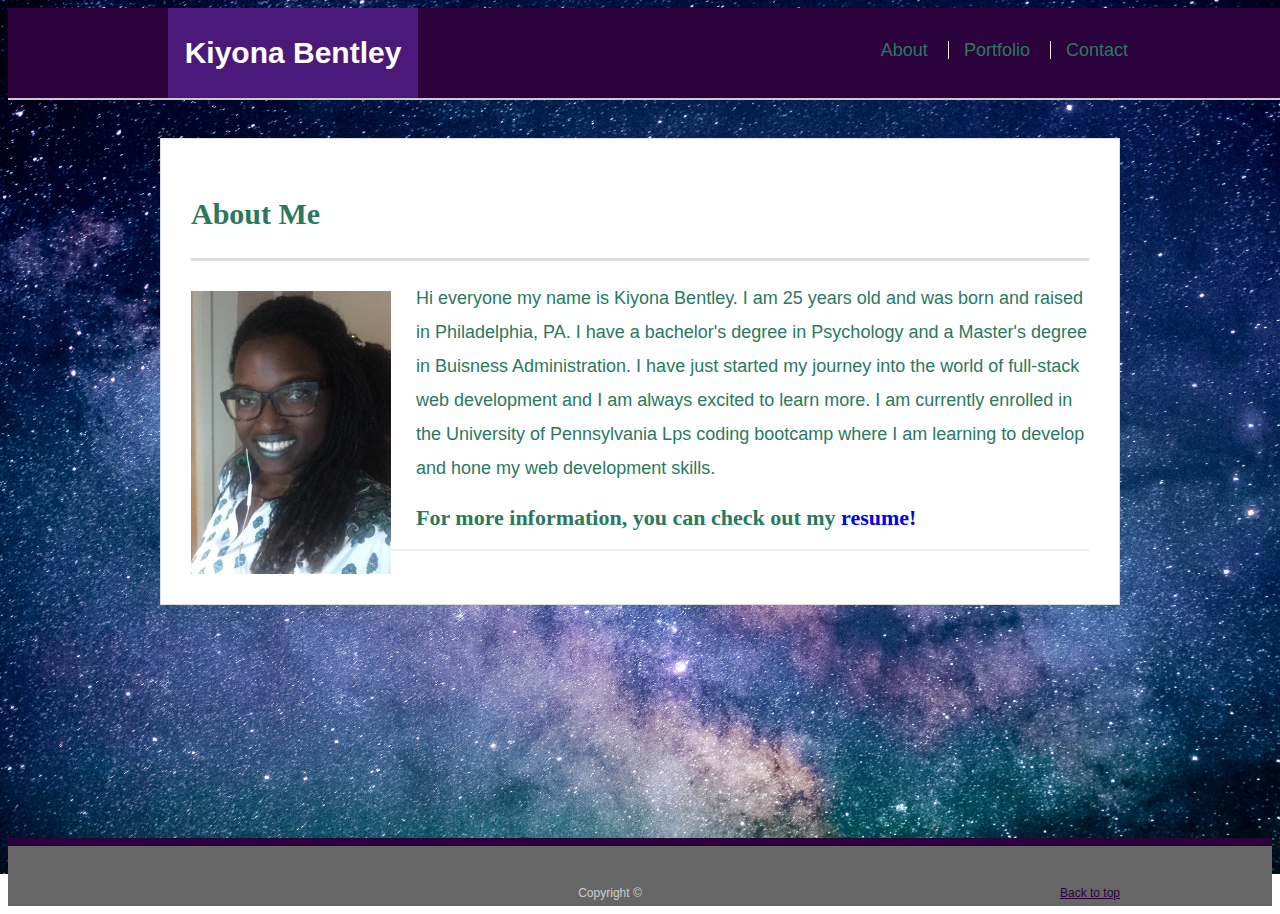
<file: index.html>
<!doctype html>
<html lang="en-us">

<head>
  <meta charset="UTF-8">
  <title>About | Kiyona Bentley</title>
  <link rel="stylesheet" type="text/css" href="./assets/style.css">
  <meta name="viewport" content="width=device-width, initial-scale=1.0">

  <style>
      @media screen and (max-width: 980px, 768px, 640px) {
    
      }
    
      </style>
</head>
    
    <body>
      <header id="masthead">
        <div class="container">
          <a href="index.html" id="logo">Kiyona Bentley</a>
          <nav>
            <a href="index.html">About</a>
            <a href="portfolio.html">Portfolio</a>
            <a href="contact.html">Contact</a>
          </nav>
        </div>
      </header>
    
      <div id="main-container" class="container">
        <section class="main-section">
          <h1>About Me</h1>
    
          <img src="./images/photo.jpg" class="auth-image" alt="Your Name">
    
          <p>Hi everyone my name is Kiyona Bentley. I am 25 years old and was born and raised in Philadelphia, PA. I have a bachelor's degree in Psychology and a Master's degree in Buisness Administration. I have just started my journey into the world of full-stack web development and I am always excited to learn more. I am currently enrolled in the University of Pennsylvania  
            Lps coding bootcamp where I am learning to develop and hone my web development skills. </p>
    
          
        
          <h2><p>For more information, you can check out my <a href="https://drive.google.com/file/d/1nvYXUpxk1iNyCn6CQVJC2g4kFmDxRbs6/view?usp=sharing" style="text-decoration: none;" target="_blank">resume!</a></p></h2>  
        </section>
    
      </div>
    
      <footer>
        <div class="container">
          Copyright &copy;  <a href="#">Back to top</a>
        </div>
      </footer>

    </body>
    
    </html>
</file>
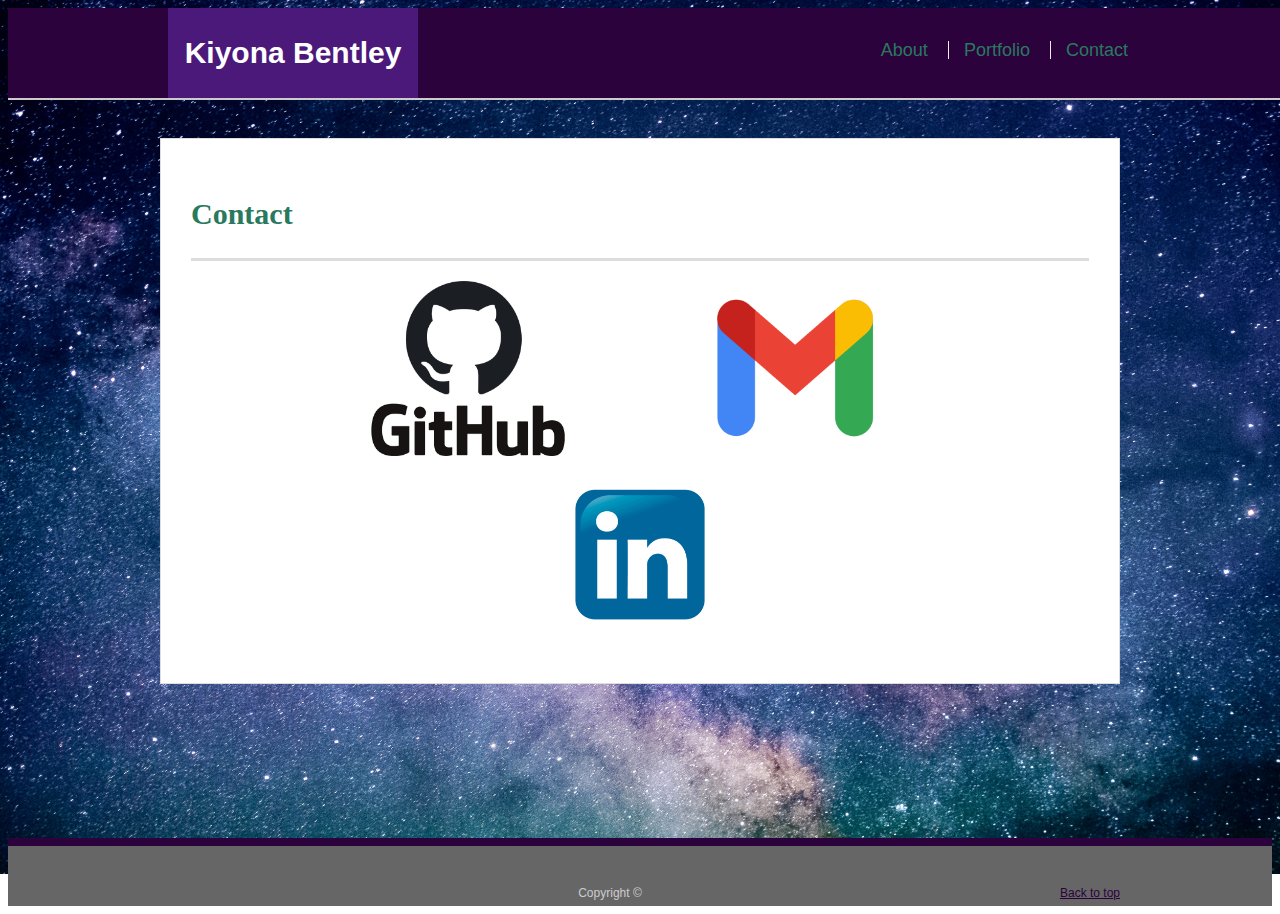
<file: contact.html>
<!doctype html>
<html lang="en-us">

<head>
  <meta charset="UTF-8">
  <title>Contact | Kiyona Bentley</title>
  <link rel="stylesheet" type="text/css" href="./assets/style.css">
  <meta name="viewport" content="width=device-width, initial-scale=1.0">

  <style>
  @media screen and (max-width: 980px, 768px, 640px) {
    
  }
    
  </style>
</head>

<body>

  <header id="masthead">
    <div class="container">
      <a href="index.html" id="logo">Kiyona Bentley</a>
      <nav>
        <a href="index.html">About</a>
        <a href="portfolio.html">Portfolio</a>
        <a href="contact.html">Contact</a>
      </nav>
    </div>
  </header>

  <div id="main-container" class="container">
    <section class="main-section">
      <h1>Contact</h1>
      <div class="sub-container">
      <a href="https://github.com/Kbentley8" target="_blank"><img src="./images/GitHub-logo.jpg" style=" height: 175px; weight: 175px;"></a> &ensp;
      <a href="mailto:aubentley80@gmail.com" target="_blank"><img src="./images/Gmail-logo.png" style=" height: 175px; weight: 175px;"></a> &ensp;
      <a href="https://www.linkedin.com/in/kiyona-bentley-49889b218/" target="_blank"><img src="./images/linkedin.png" style=" height: 175px; weight: 175px;"></a>
      

 
      </div>

    </section>

  </div>

  <footer>
    <div class="container">
      Copyright &copy;  <a href="#">Back to top</a>
     
    </div>
  </footer>

</body>

</html>
</file>
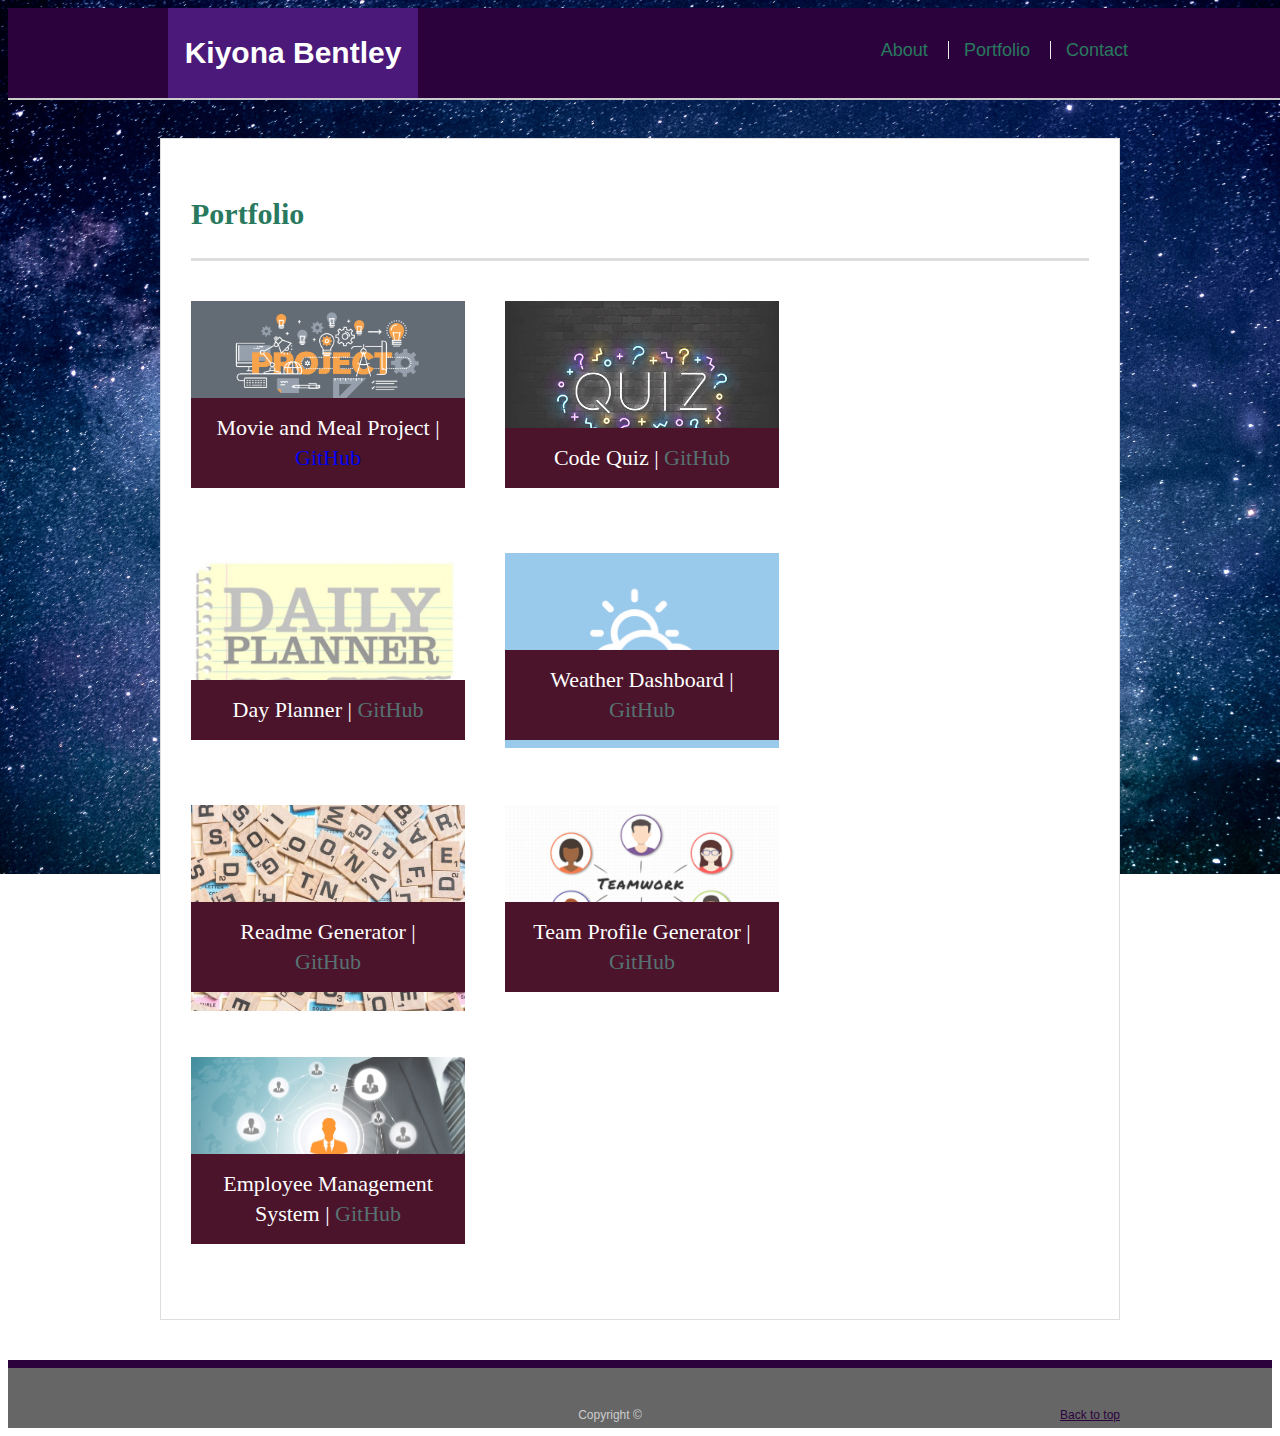
<file: portfolio.html>
<!doctype html>
<html lang="en-us">

<head>
  <meta charset="UTF-8">
  <title>Portfolio | Kiyona Bentley</title>
  <link rel="stylesheet" type="text/css" href="./assets/style.css">
  <meta name="viewport" content="width=device-width, initial-scale=1.0">

  <style>
  @media screen and (max-width: 980px, 768px, 640px) {
    
  }
    
  </style>
</head>

<body>

  <header id="masthead">
    <div class="container">
      <a href="index.html" id="logo">Kiyona Bentley</a>
      <nav>
        <a href="index.html">About</a>
        <a href="portfolio.html">Portfolio</a>
        <a href="contact.html">Contact</a>
      </nav>
    </div>
  </header>

  <div id="main-container" class="container">
    <section class="main-section">
      <h1>Portfolio</h1>

      <div class="work">
        <img src="./images/project.png">

        <h3><a href="https://daelso.github.io/movie_meal/" style="text-decoration: none; color:white;" target="_blank">Movie and Meal Project</a> |<a href="https://github.com/Daelso/movie_meal" style="text-decoration: none; color:rgb(87, 114, 114) target="_blank"> GitHub</a></h3>
      </div>

      <div class="work">
        <img src="./images/Code quiz.jpg">

        <h3><a href="https://kbentley8.github.io/homework04-CodeQuiz/" style="text-decoration: none; color:white" target="_blank"> Code Quiz</a> |<a href="https://github.com/Kbentley8/homework04-CodeQuiz" style="text-decoration: none; color:rgb(87, 114, 114)" target="_blank"> GitHub</a></h3>
      </div>

      <div class="work">
        <img src="./images/day planner.jpg" alt="Work Art">

        <h3><a href="https://kbentley8.github.io/homework05-dayplanner/" style="text-decoration: none; color:white" target="_blank">Day Planner</a> |<a href="https://github.com/Kbentley8/homework05-dayplanner" style="text-decoration: none; color:rgb(87, 114, 114)" target="_blank"> GitHub</a></h3>
      </div>

      <div class="work">
        <img src="./images/Weatherdashboard.png" alt="Train">

        <h3><a href="https://kbentley8.github.io/Weather-Dashboard/" style="text-decoration: none; color:white" target="_blank">Weather Dashboard</a> |<a href="https://github.com/Kbentley8/Weather-Dashboard" style="text-decoration: none; color:rgb(87, 114, 114)" target="_blank"> GitHub</a></h3>
      </div>
      <div class="work">
        <img src="./images/goodreadme.jpg" alt="Train">

        <h3><a href="https://drive.google.com/file/d/1cpqH26eTFVUUy79PV7ieTkZsBCKlRQRY/view?usp=sharing" style="text-decoration: none; color:white" target="_blank">Readme Generator</a> |<a href="https://github.com/Kbentley8/good-readme-generator" style="text-decoration: none; color:rgb(87, 114, 114)" target="_blank"> GitHub</a></h3>
      </div>
      <div class="work">
        <img src="./images/teamprofile.png" alt="Train">

        <h3><a href="https://drive.google.com/file/d/1FDaWaUzmYaxORgChdfdcFJsd7SMN3AGD/view?usp=sharing" style="text-decoration: none; color:white" target="_blank">Team Profile Generator</a> |<a href="https://github.com/Kbentley8/team-profile-generator" style="text-decoration: none; color:rgb(87, 114, 114)" target="_blank"> GitHub</a></h3>
      </div>
      <div class="work">
        <img src="./images/employee-management.jpg" alt="Train">

        <h3><a href="https://drive.google.com/file/d/1hW9Q9AjrC9TQgGZPmGUjQr1ffnsyI2WF/view?usp=sharing" style="text-decoration: none; color:white" target="_blank">Employee Management System</a> |<a href="https://github.com/Kbentley8/Employee-Management-System" style="text-decoration: none; color:rgb(87, 114, 114)" target="_blank"> GitHub</a></h3>
      </div>
      
    </section>

  </div>

  <footer>
    <div class="container">
      Copyright &copy;  <a href="#">Back to top</a>
    </div>
  </footer>

</body>

</html>
</file>
<file: assets/style.css>
body {
  font-family: Arial, "Verdana", Verdana, Geneva, Tahoma, sans-serif, sans-serif;
  font-size: 18px;
  line-height: 34px;
  color: rgb(41, 121, 94);
  background: url("/images/jeremy-thomas-E0AHdsENmDg-unsplash.jpg");
  background-size: 100%;
  background-repeat: no-repeat;
  position:center; 
  background-attachment: fixed;
}

* {
  box-sizing: border-box;
}

/* general */

.container {
  width: 100%;
  max-width: 960px;
  margin: 0 auto;
  clear: both;
}

h1,
h2,
h3,
p {
  margin-bottom: 20px;
}

p:last-child {
  margin-bottom: 0;
}

h1,
h2,
h3 {
  font-family: Georgia, Times, "Times New Roman", serif;
  font-weight: 700;
  color: rgb(41, 121, 94);
}

h1 {
  padding-bottom: 20px;
  font-size: 30px;
  line-height: 49px;
  border-bottom: 3px solid #ddd;
}

h2,
h3 {
  font-size: 22px;
}

/* header */

#masthead {
  position: fixed;
  z-index: 99;
  width: 100%;
  margin: 0 0 30px;
  overflow: auto;
  color: rgb(246, 246, 255);
  background: rgb(44, 2, 61);
  border-bottom: 2px solid #ccc;
}

#logo {
  float: left;
  width: 250px;
  height: 90px;n
  font-family: Georgia, Times, "Veranda", serif;
  font-size: 30px;
  font-weight: 700;
  line-height: 90px;
  color: #fff;
  text-align: center;
  text-decoration: none;
  background: #4b197a;
}

nav {
  float: right;
  margin-top: 25px;
}

nav a {
  display: inline-block;
  padding-left: 15px;
  margin-left: 15px;
  line-height: 18px;
  color: rgb(41, 121, 94);;
  text-decoration: none;
  border-left: 1px solid #efefef;
}

nav a:first-child {
  border-left: 0 none;
}

nav a:hover {
  color: rgb(41, 121, 94);
}

  /* For mobile screens: */
  @media screen and (max-width: 640px) {

    h1 {
  
      float: none;
      margin: auto;
      text-align: center;
      border-style: none;
    }
    
    a {
  
      top: 0px;
      margin: auto;
    }

    nav {
  
      float: none;
      margin-right: 0px;
  
    }

  }




/* footer */

footer {
  padding: 30px 0;
  clear: both;
  font-size: 12px;
  color: #fff;
  color: #ccc;
  text-align: center;
  background: #666;
  border-top: 8px solid rgb(44, 2, 61);
  height: 50px;
}

footer a {
  float: right;
  color: rgb(44, 2, 61);
}

footer a:hover {
  color: #ffffff;
}

h3, h2 {
  padding-bottom: 20px;
  margin-bottom: 15px;
  line-height: 22px;
  border-bottom: 2px solid #eee;
}

/* main */

#main-container {
  padding-top: 130px;
  min-height: calc(100vh - 70px);
}

.main-section {
  float: left;
  width: 100%;
  max-width: 960px;
  padding: 30px;
  margin: 0 0 40px;
  background: #fff;
  border: 1px solid #ddd;
}

/* portfolio page */

.work {
  position: relative;
  float: left;
  width: 274px;
  height: 207px;
  margin: 20px 0 25px;
  overflow: auto;
}

.work:nth-child(even) {
  margin-right: 40px;
}


.work img {
  width: 100%;
  border: 0 none;
  opacity: 0.8;
}

.work h3 {
  position: absolute;
  bottom: 20px;
  width: 100%;
  padding: 15px;
  margin-bottom: 0;
  font-weight: 300;
  line-height: 30px;
  color: #fff;
  text-align: center;
  background: #4b142b;
  border-bottom: 0;
}


.auth-image {
  float: left;
  width: 200px;
  height: auto;
  margin-top: 10px;
  margin-right: 25px;
}

/* contact page */


.sub-container {
  text-align: center;
  align-content: center;
}
</file>
